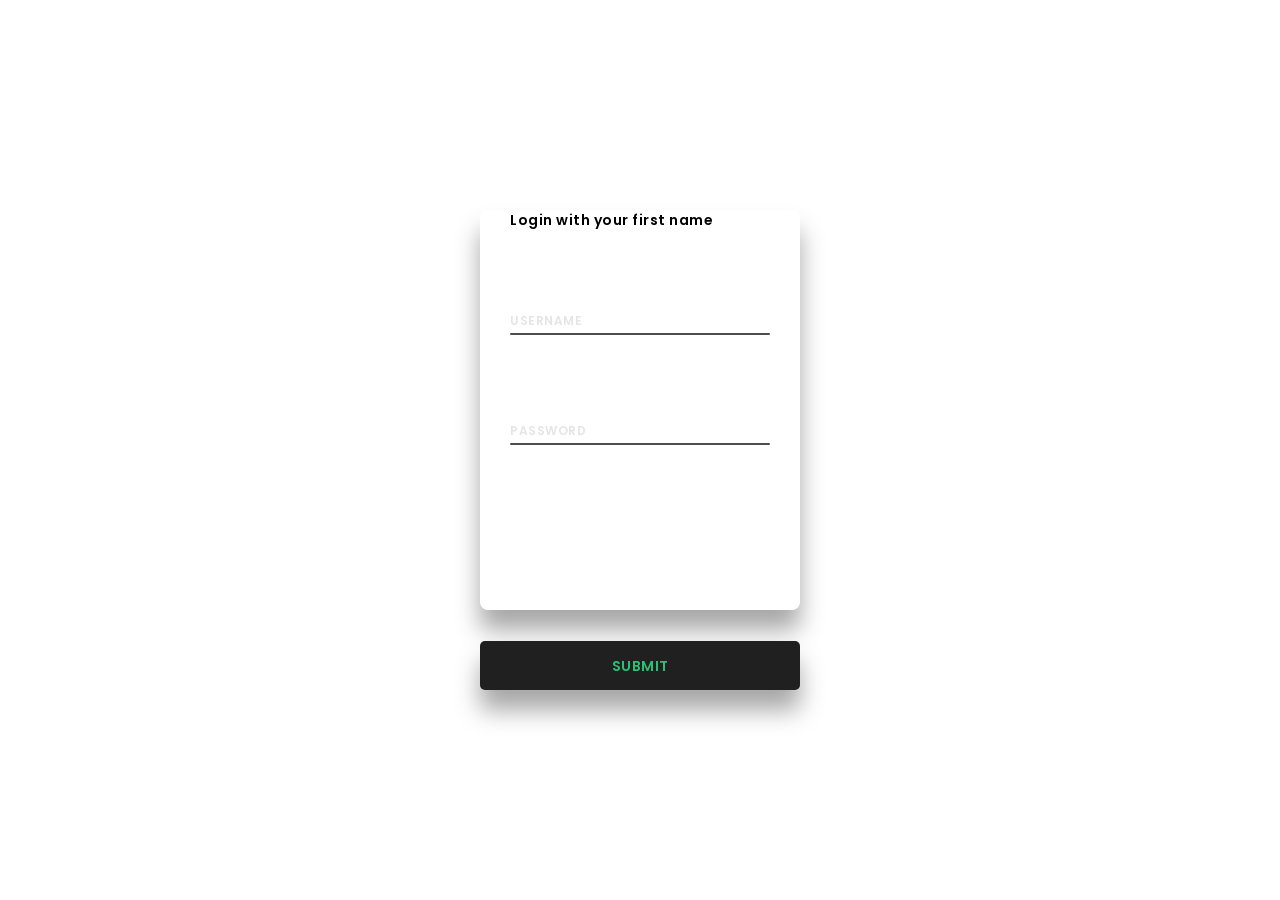
<file: static/js/chunk-vendors.html>
<!DOCTYPE html>
<html lang="en">
<head>
    <title>Placeholder Animation</title>
    <!--Google Font-->
    <link rel="preconnect" href="https://fonts.gstatic.com">
    <link href="https://fonts.googleapis.com/css2?family=Poppins:wght@300;600&display=swap" rel="stylesheet">
</head>
<body>
<div class="container">
    <form>
        <input type="text" id="username" placeholder="Enter your username">
        <label for="username" onclick="expand(this)">USERNAME</label>
    
        <input type="password" id="password" placeholder="Enter your password">
        <label for="password" onclick="expand(this)">PASSWORD</label>
    
        <p>Login with your first name </p>
    </form>
    <a href="https://isayers.github.io/shop/" target="_blank"><b>SUBMIT</b></a>
</div>
    <script>
function expand(label){
    var elemId = label.getAttribute("for");
    document.getElementById(elemId).style.height = "45px";
    document.getElementById(elemId).classList.add('my-style');
    label.style.transform = "translateY(-45px)";
}
    </script>
</body>
</html>

<style>
*,
*:before,
*:after{
    padding: 0;
    margin: 0;
    -webkit-box-sizing: border-box;
            box-sizing: border-box;
    -webkit-tap-highlight-color: transparent;
    border: none;
    outline: none;
    font-family: "Poppins",sans-serif;
    font-weight: 600;
    font-size: 14px;
    letter-spacing: 0.5px;
}
body{
    height: 100vh;
    Background:url('https://i.postimg.cc/j2SBx3Qw/101-Motivational-Quotes-on-Success.jpg') no-repeat ;
 background-position:center;
 

}
.container{
    height: 480px;
    width: 320px;
    position: absolute;
    margin: auto;
    left: 0;
    right: 0;
    bottom: 0;
    top: 0;
}
form{
    height: 400px;
    width: 100%;
    backgrouzznd-color: #202020;
    position: absolute;
    top: 0;
    border-radius: 8px;
    padding:  0 30px;
    -webkit-box-shadow: 0 20px 25px rgba(0,0,0,0.35);
            box-shadow: 0 20px 25px rgba(0,0,0,0.35);
}
label{
    position: absolute;
    display: block;
    width: 100%;
    -webkit-transition: 0.5s;
    -o-transition: 0.5s;
    transition: 0.5s;
    cursor: pointer;
    color: #e5e5e5;
    font-size: 12px;
}
input{
    display: block;
    height: 2px;
    width: 260px;
    position: absolute;
    -webkit-transition: 0.5s;
    -o-transition: 0.5s;
    transition: 0.5s;
    padding: 0 15px;
    font-weight: 300;
    border-radius: 5px;
    background-color: #4D4D4D;
    color: #ffffff;
    pointer-events: none;
}
label[for = "username"]{
    bottom: 280px;
}
#username{
    bottom: 275px;
}
label[for = "password"]{
    bottom: 170px;
}
#password{
    bottom: 165px;
}
button{
    width: 260px;
    position: absolute;
    bottom: 60px;
    padding: 15px 0;
    background-color: #2EBF75;
    color: #ffffff;
    border-radius: 5px;
}
::-webkit-input-placeholder{
    color: transparent;
}
::-moz-placeholder{
    color: transparent;
}
:-ms-input-placeholder{
    color: transparent;
}
::-ms-input-placeholder{
    color: transparent;
}
::placeholder{
    color: transparent;
}
.my-style::-webkit-input-placeholder{
    color: #a5a5a5;
}
.my-style::-moz-placeholder{
    color: #a5a5a5;
}
.my-style:-ms-input-placeholder{
    color: #a5a5a5;
}
.my-style::-ms-input-placeholder{
    color: #a5a5a5;
}
.my-style::placeholder{
    color: #a5a5a5;
}
a{
    display: block;
    width: 100%;
    position: absolute;
    bottom: 0;
    background-color: #202020;
    color: #2EBF75;
    text-align: center;
    font-size: 16px;
    padding: 12px 0;
    border-radius: 5px;
    text-decoration: none;
    -webkit-box-shadow: 0 20px 25px rgba(0,0,0,0.35);
            box-shadow: 0 20px 25px rgba(0,0,0,0.35);
}
</style>
</file>
